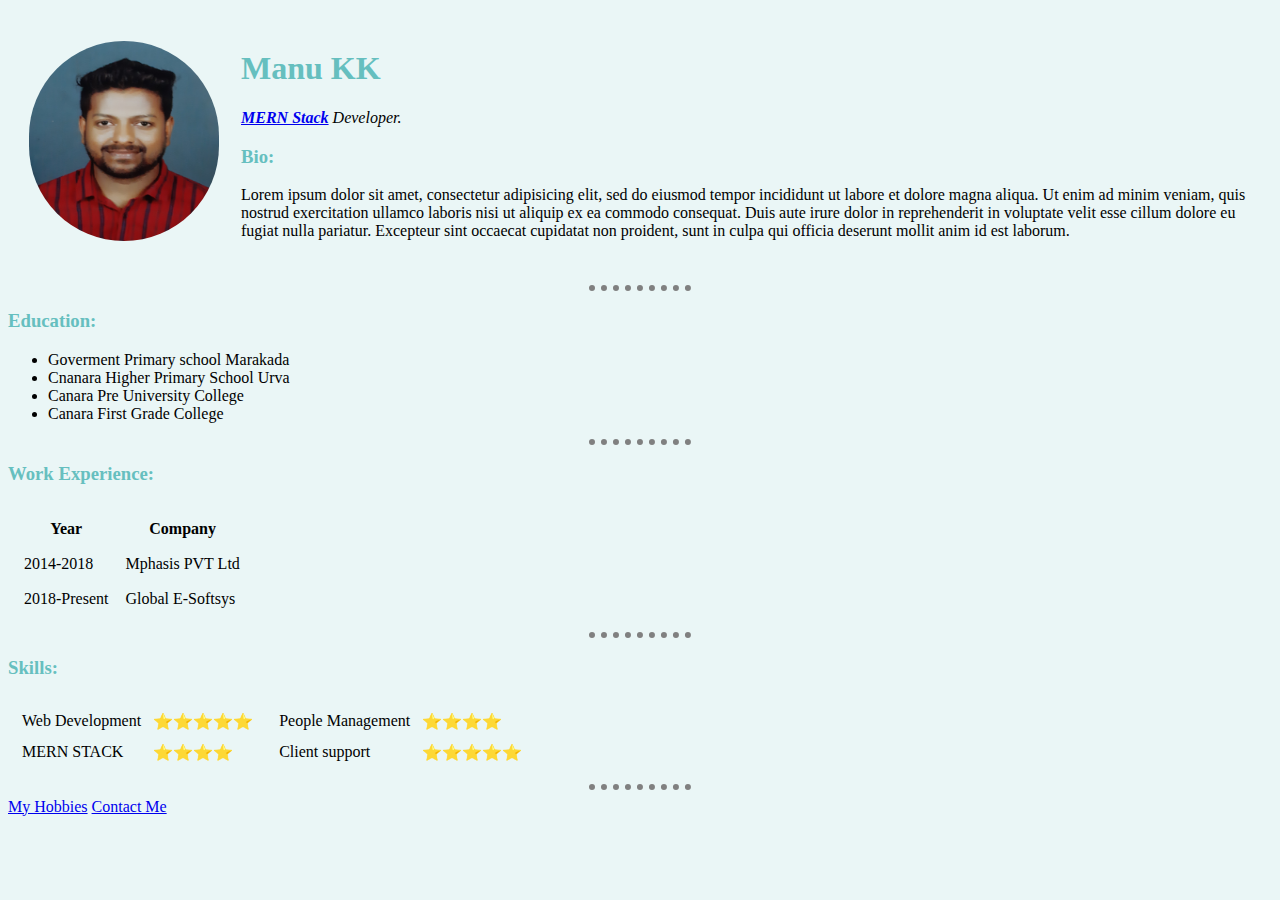
<file: Index.html>
<!DOCTYPE html>
<html lang="en" dir="ltr">

<head>
  <meta charset="utf-8">
  <title>Manu's Personal Website</title>
</head>
<link rel="stylesheet" href="css/styles.css">

<body>
  <table cellspacing='20'>
    <tr>
      <td>
        <img src="Profile_Image.jpg" alt="Manu's Profile Image" style="height:200px; width: 190px;
        border-radius: 100px;">
      </td>
      <td>
        <h1>Manu KK</h1>
        <p><em>
            <strong><a href="https://www.geeksforgeeks.org/mern-stack/" target="_blank">MERN Stack</a></strong> Developer.
          </em></p>

        <h3>Bio:</h3>
        <p>
          Lorem ipsum dolor sit amet, consectetur adipisicing elit, sed do eiusmod tempor incididunt ut labore et dolore magna aliqua. Ut enim ad minim veniam, quis nostrud exercitation ullamco laboris nisi ut aliquip ex ea commodo consequat. Duis
          aute
          irure dolor in reprehenderit in voluptate velit esse cillum dolore eu fugiat nulla pariatur. Excepteur sint occaecat cupidatat non proident, sunt in culpa qui officia deserunt mollit anim id est laborum.
        </p>
      </td>
    </tr>
  </table>


  <hr>

  <h3>Education:</h3>
  <ul>
    <li>Goverment Primary school Marakada</li>
    <li>Cnanara Higher Primary School Urva</li>
    <li>Canara Pre University College</li>
    <li>Canara First Grade College</li>
  </ul>

  <hr>

  <h3>Work Experience:</h3>

  <table cellspacing='15'>
    <th>Year</th>
    <th>Company</th>
    <tr>
      <td>2014-2018</td>
      <td>Mphasis PVT Ltd</td>
    </tr>
    <tr>
      <td>2018-Present</td>
      <td>Global E-Softsys</td>
    </tr>
  </table>

  <hr>

  <h3>Skills:</h3>

  <table>
    <tr>
      <td>
        <table cellspacing='10'>
          <tr>
            <td>Web Development</td>
            <td>⭐⭐⭐⭐⭐</td>
          </tr>
          <tr>
            <td>MERN STACK</td>
            <td>⭐⭐⭐⭐</td>
          </tr>
        </table>
      </td>
      <td>
        <table cellspacing='10'>
          <tr>
            <td>People Management</td>
            <td>⭐⭐⭐⭐</td>
          </tr>
          <tr>
            <td>Client support</td>
            <td>⭐⭐⭐⭐⭐</td>
          </tr>
        </table>
      </td>
    </tr>
  </table>

  <hr>

  <a href="Hobbies.html" target="_blank">My Hobbies</a>
  <a href="Contact.html" target="_blank">Contact Me</a>

</body>

</html>
</file>
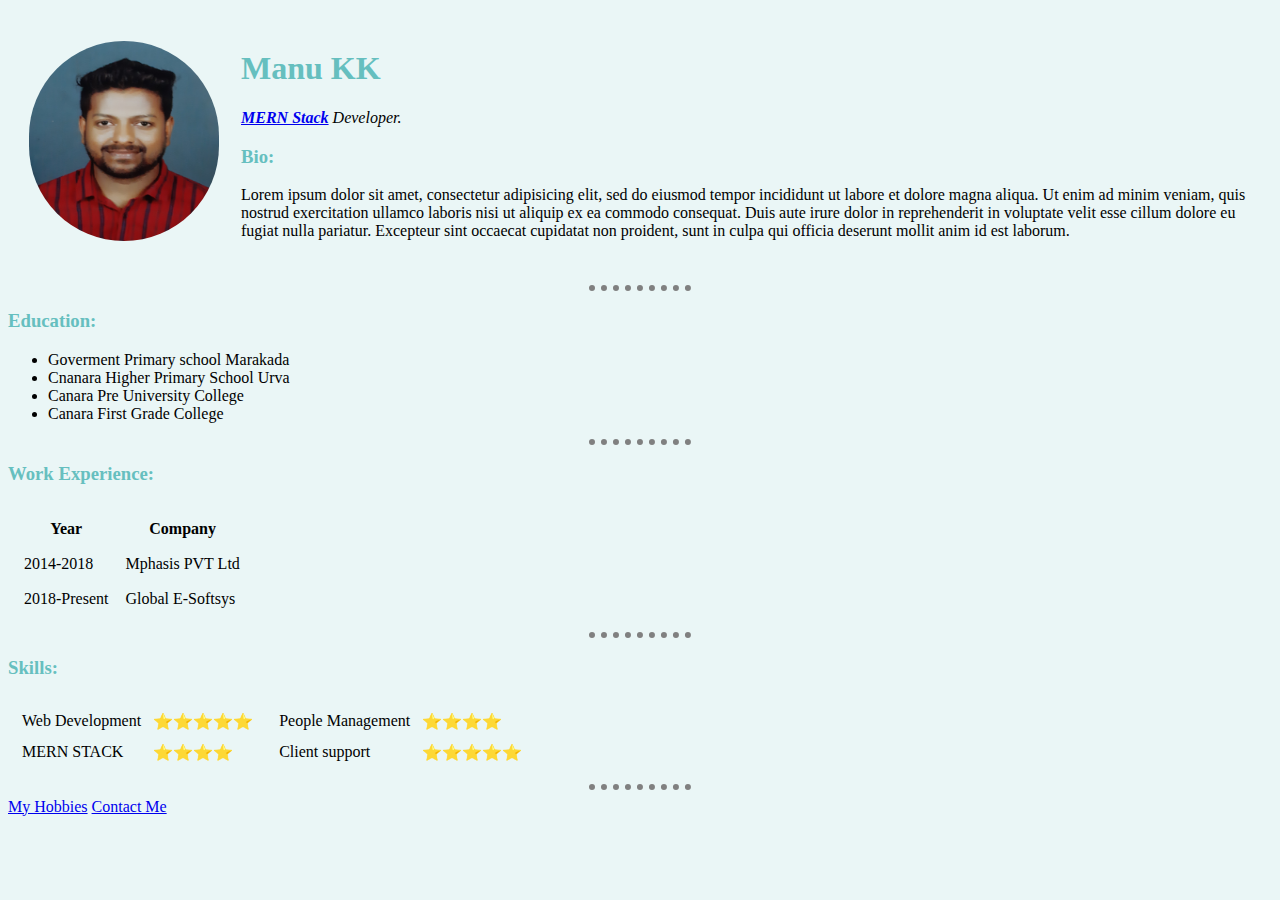
<file: index.html>
<!DOCTYPE html>
<html lang="en" dir="ltr">

<head>
  <meta charset="utf-8">
  <title>Manu's Personal Website</title>
</head>
<link rel="stylesheet" href="css/styles.css">

<body>
  <table cellspacing='20'>
    <tr>
      <td>
        <img src="Profile_Image.jpg" alt="Manu's Profile Image" style="height:200px; width: 190px;
        border-radius: 100px;">
      </td>
      <td>
        <h1>Manu KK</h1>
        <p><em>
            <strong><a href="https://www.geeksforgeeks.org/mern-stack/" target="_blank">MERN Stack</a></strong> Developer.
          </em></p>

        <h3>Bio:</h3>
        <p>
          Lorem ipsum dolor sit amet, consectetur adipisicing elit, sed do eiusmod tempor incididunt ut labore et dolore magna aliqua. Ut enim ad minim veniam, quis nostrud exercitation ullamco laboris nisi ut aliquip ex ea commodo consequat. Duis
          aute
          irure dolor in reprehenderit in voluptate velit esse cillum dolore eu fugiat nulla pariatur. Excepteur sint occaecat cupidatat non proident, sunt in culpa qui officia deserunt mollit anim id est laborum.
        </p>
      </td>
    </tr>
  </table>


  <hr>

  <h3>Education:</h3>
  <ul>
    <li>Goverment Primary school Marakada</li>
    <li>Cnanara Higher Primary School Urva</li>
    <li>Canara Pre University College</li>
    <li>Canara First Grade College</li>
  </ul>

  <hr>

  <h3>Work Experience:</h3>

  <table cellspacing='15'>
    <th>Year</th>
    <th>Company</th>
    <tr>
      <td>2014-2018</td>
      <td>Mphasis PVT Ltd</td>
    </tr>
    <tr>
      <td>2018-Present</td>
      <td>Global E-Softsys</td>
    </tr>
  </table>

  <hr>

  <h3>Skills:</h3>

  <table>
    <tr>
      <td>
        <table cellspacing='10'>
          <tr>
            <td>Web Development</td>
            <td>⭐⭐⭐⭐⭐</td>
          </tr>
          <tr>
            <td>MERN STACK</td>
            <td>⭐⭐⭐⭐</td>
          </tr>
        </table>
      </td>
      <td>
        <table cellspacing='10'>
          <tr>
            <td>People Management</td>
            <td>⭐⭐⭐⭐</td>
          </tr>
          <tr>
            <td>Client support</td>
            <td>⭐⭐⭐⭐⭐</td>
          </tr>
        </table>
      </td>
    </tr>
  </table>

  <hr>

  <a href="Hobbies.html" target="_blank">My Hobbies</a>
  <a href="Contact.html" target="_blank">Contact Me</a>

</body>

</html>
</file>
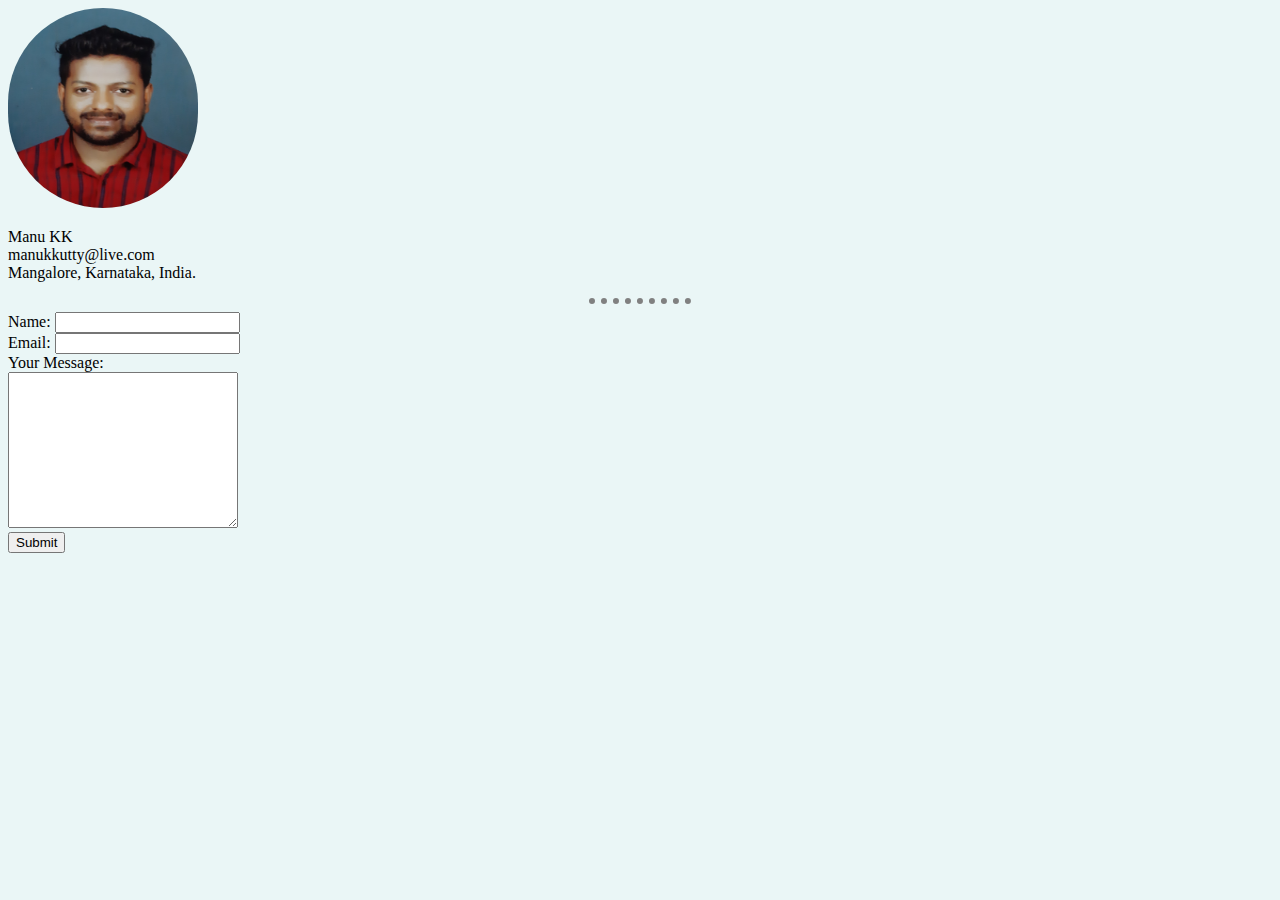
<file: Contact.html>
<!DOCTYPE html>
<html lang="en" dir="ltr">

<head>
  <meta charset="utf-8">
  <title>Contact Me</title>
</head>
<link rel="stylesheet" href="css/styles.css">

<body>
  <img src="Profile_Image.jpg" alt="Manu's Profile Image" style="height:200px; width: 190px;
    border-radius: 100px;">
  <p>
    Manu KK <br>
    manukkutty@live.com <br>
    Mangalore, Karnataka, India.
  </p>

  <hr>

  <form action="mailto:manukkutty@live.com" method="post" enctype="text/plain">
    <label>Name:</label>
    <input type="text" name="yourName" value=""><br>
    <label>Email:</label>
    <input type="email" name="yourEmail" value=""><br>
    <label>Your Message:</label><br>
    <textarea name="yourMessage" rows="10" cols="26"></textarea><br>
    <input type="submit">
  </form>

</body>

</html>
</file>
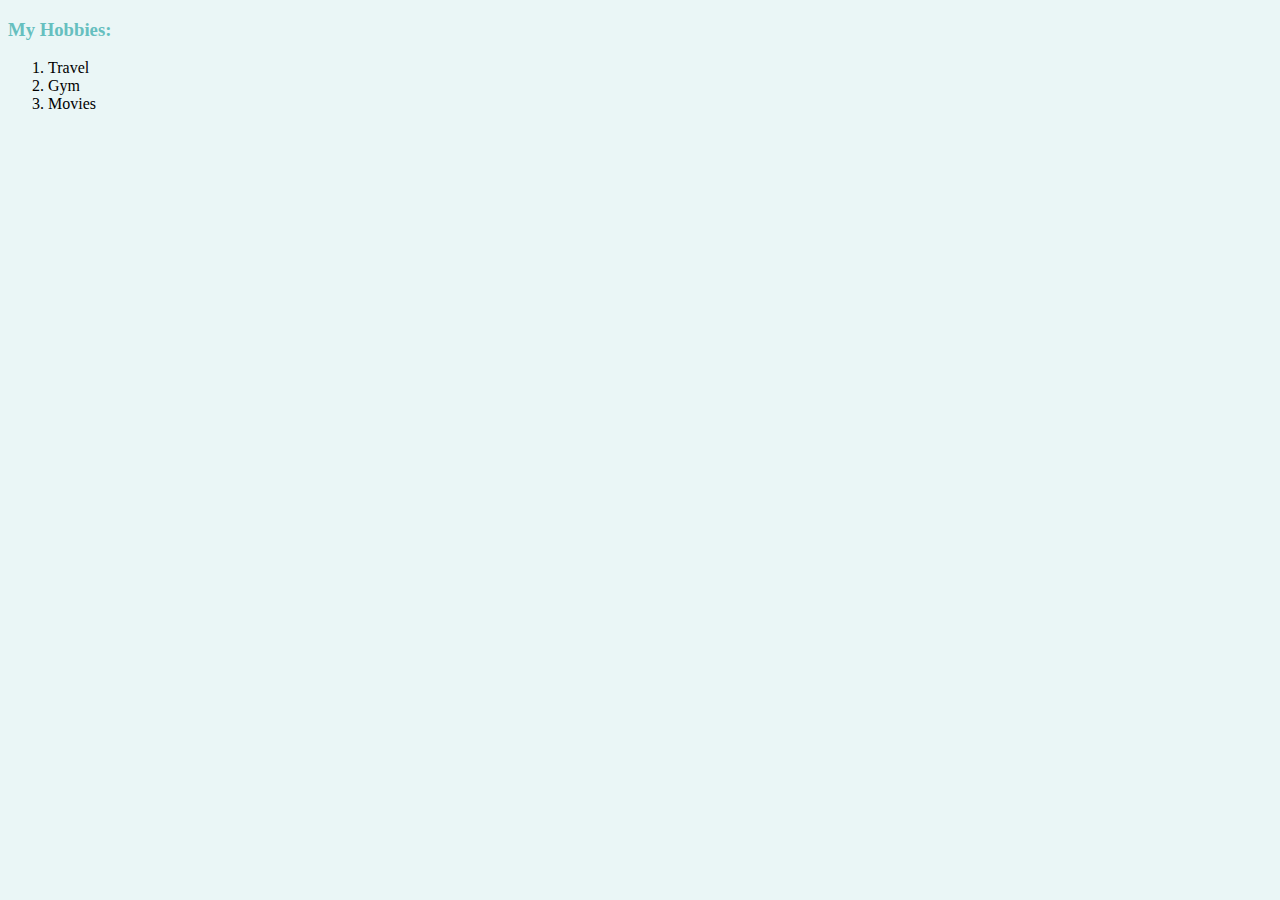
<file: Hobbies.html>
<!DOCTYPE html>
<html lang="en" dir="ltr">

<head>
  <meta charset="utf-8">
  <title>My Hobbies</title>
</head>
<link rel="stylesheet" href="css/styles.css">

<body>
  <h3>My Hobbies:</h3>
  <ol type="1" start="1">
    <li>Travel</li>
    <li>Gym</li>
    <li>Movies</li>
  </ol>
</body>

</html>
</file>
<file: css/styles.css>
body {
  background-color: #EAF6F6;
}

h1,h3{
color: #66BFBF;
}

hr {
  border-style: none;
  border-top-style: dotted;
  border-width: 6px;
  border-color: grey;
  width: 8%;
}
</file>
